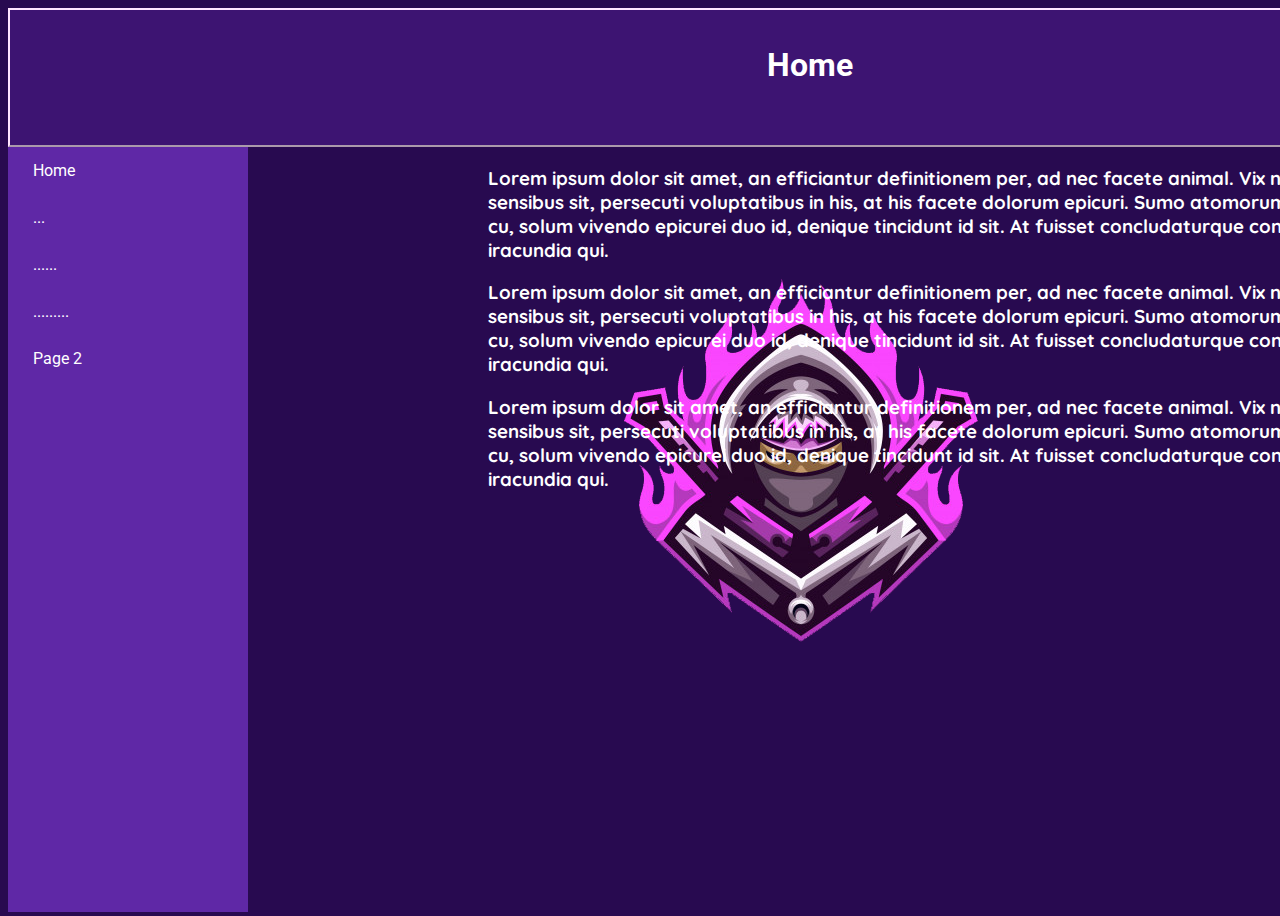
<file: index.html>
<!DOCTYPE html>
<html lang="en">
    <head>
	    <title>Naglis' web</title>
	     	 <link href="https://fonts.googleapis.com/css2?family=Roboto:wght@500&display=swap" rel="stylesheet">
	    	 <link href="https://fonts.googleapis.com/css2?family=Quicksand:wght@600&display=swap" rel="stylesheet">
	
	         <link href="styles.css" rel="stylesheet">
		
	</head>
       <body>
	     <div id="wrapper">
		        <div id="header">
				
				  <center>  <h1 class="heading"> Home </h1>  </center>
					
				</div>
				
				
				
				<div id="sidebar">
				
				   <a href="#">Home</a><br>
				   <a href="#">...</a><br>
				   <a href="#">......</a><br>
				   <a href="#">.........</a><br>
				   <a href="#">Page 2</a><br>
				</div>
				
				<div id="main">
				  <h3 class="maintext">Lorem ipsum dolor sit amet, an efficiantur definitionem per, ad nec facete animal. Vix nihil legimus adipiscing ex. At detraxit sensibus sit, persecuti voluptatibus in his, at his facete dolorum epicuri. Sumo atomorum sea eu. Malorum definiebas pro cu, solum vivendo epicurei duo id, denique tincidunt id sit. At fuisset concludaturque conclusionemque sit, ex enim eirmod iracundia qui.<h3>
				   <h3 class="maintext">Lorem ipsum dolor sit amet, an efficiantur definitionem per, ad nec facete animal. Vix nihil legimus adipiscing ex. At detraxit sensibus sit, persecuti voluptatibus in his, at his facete dolorum epicuri. Sumo atomorum sea eu. Malorum definiebas pro cu, solum vivendo epicurei duo id, denique tincidunt id sit. At fuisset concludaturque conclusionemque sit, ex enim eirmod iracundia qui.<h3>
				    <h3 class="maintext">Lorem ipsum dolor sit amet, an efficiantur definitionem per, ad nec facete animal. Vix nihil legimus adipiscing ex. At detraxit sensibus sit, persecuti voluptatibus in his, at his facete dolorum epicuri. Sumo atomorum sea eu. Malorum definiebas pro cu, solum vivendo epicurei duo id, denique tincidunt id sit. At fuisset concludaturque conclusionemque sit, ex enim eirmod iracundia qui.<h3>
				  

				</div>
		 </div>
				
		  
		
		  
	
	   </body>
	   
</html>
</file>
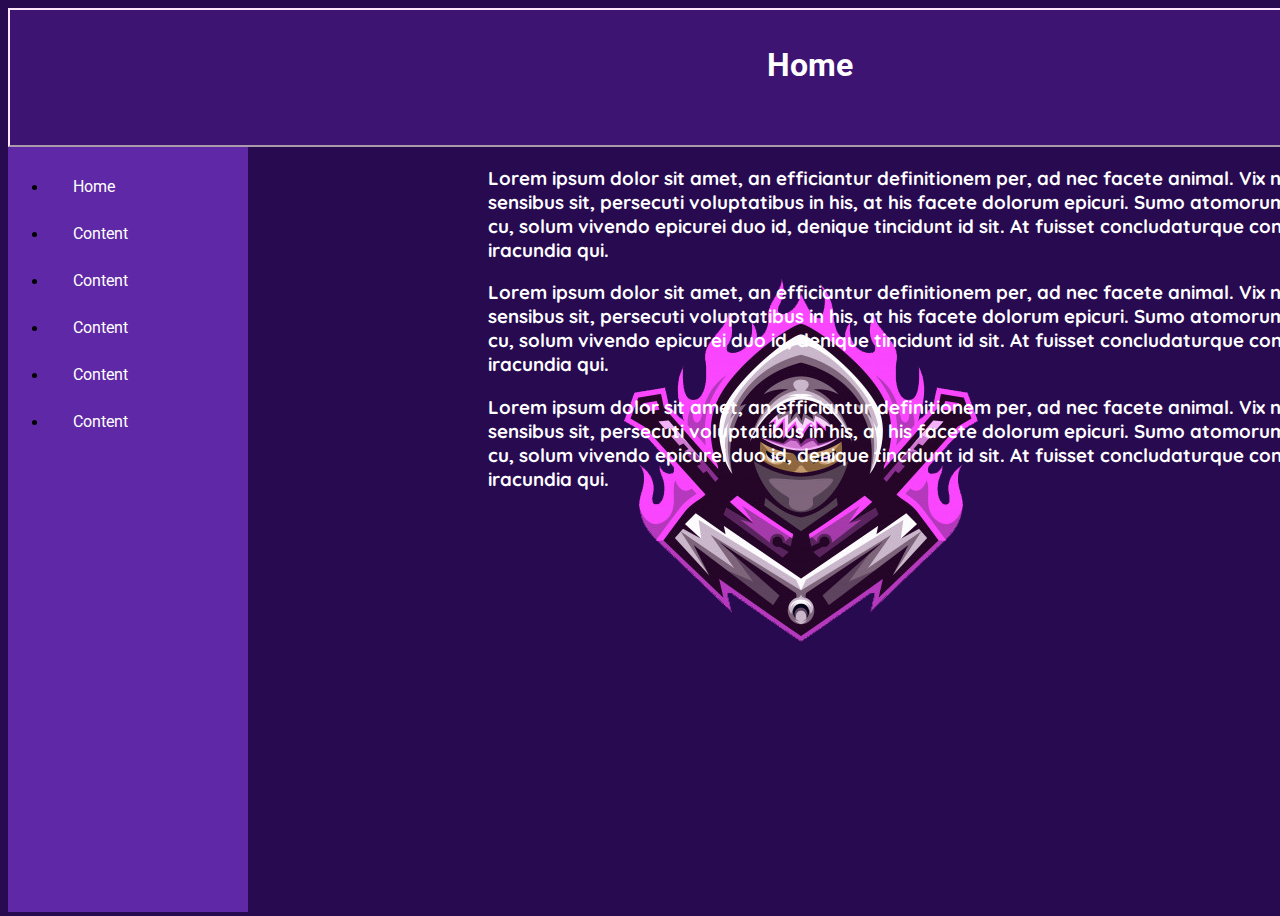
<file: page2.html>
<!DOCTYPE html>
<html lang="en">
    <head>
	    <title>Naglis' web</title>
		
		 <meta name="viewport" content="width=device-width, initial-scale=1.0">
	     	 <link href="https://fonts.googleapis.com/css2?family=Roboto:wght@500&display=swap" rel="stylesheet">
	    	 <link href="https://fonts.googleapis.com/css2?family=Quicksand:wght@600&display=swap" rel="stylesheet">
	
	         <link href="styles.css" rel="stylesheet">
		
	</head>
       <body>
	     <div id="wrapper">
		        <div id="header">
				
				  <center>  <h1 class="heading"> Home </h1>  </center>
					
				</div>
				
				
				
				<div id="sidebar">
			  	<ul class="ul">
                                   <li><a href="index.html">Home</a></li>
                                   <li><a href="#">Content</a></li>
                                   <li><a href="#">Content</a></li>
				   <li><a href="#">Content</a></li>
				   <li><a href="#">Content</a></li>
				   <li><a href="#">Content</a></li>
                </ul>  
				</div>
				<div id="main">
				  <div id="Content">
				    <h3 class="maintext">Lorem ipsum dolor sit amet, an efficiantur definitionem per, ad nec facete animal. Vix nihil legimus adipiscing ex. At detraxit sensibus sit, persecuti voluptatibus in his, at his facete dolorum epicuri. Sumo atomorum sea eu. Malorum definiebas pro cu, solum vivendo epicurei duo id, denique tincidunt id sit. At fuisset concludaturque conclusionemque sit, ex enim eirmod iracundia qui.<h3>
				    <h3 class="maintext">Lorem ipsum dolor sit amet, an efficiantur definitionem per, ad nec facete animal. Vix nihil legimus adipiscing ex. At detraxit sensibus sit, persecuti voluptatibus in his, at his facete dolorum epicuri. Sumo atomorum sea eu. Malorum definiebas pro cu, solum vivendo epicurei duo id, denique tincidunt id sit. At fuisset concludaturque conclusionemque sit, ex enim eirmod iracundia qui.<h3>
				    <h3 class="maintext">Lorem ipsum dolor sit amet, an efficiantur definitionem per, ad nec facete animal. Vix nihil legimus adipiscing ex. At detraxit sensibus sit, persecuti voluptatibus in his, at his facete dolorum epicuri. Sumo atomorum sea eu. Malorum definiebas pro cu, solum vivendo epicurei duo id, denique tincidunt id sit. At fuisset concludaturque conclusionemque sit, ex enim eirmod iracundia qui.<h3>
				  </div>

				</div>
		 </div>
				
		  
		
		  
	
	   </body>
	   
</html>
</file>
<file: styles.css>
body{
	background-color: #280a50;
}
.heading{
    font-family: 'Roboto', sans-serif;
	color:white;
}
.maintext{
    font-family: 'Quicksand', sans-serif;
	color:white;
}
#wrapper{
	width: 1600px;
	height: 900px;
	margin: 0 auto;
	background-color:#280a50;
}
#header{
	width: 100%;
	height: 15%;
	background-color: #3d1472;
	border:2px outset #ffe6ff;
}
#sidebar{
	width: 15%;
	height: 85%;
	background-color: #5f28a6;
	float: left;
}
#main{
	width: 70%;
	height: 85%;
	background-image: url("ninja.png");
	background-repeat: no-repeat;
	float: right;
}
a{
	display: block;
	text-decoration: none;
	font-family: 'Roboto', sans-serif;
}
h1,a,img,p{
	padding: 15px;
}
a:link, a:visited {
  background-color: #5f28a6;
  color:white;
  padding: 14px 25px;
  text-align: center;
  text-decoration: none;
  display: inline-block;
}
a:hover, a:active {
  background-color: #ff66ff;
}
</file>
